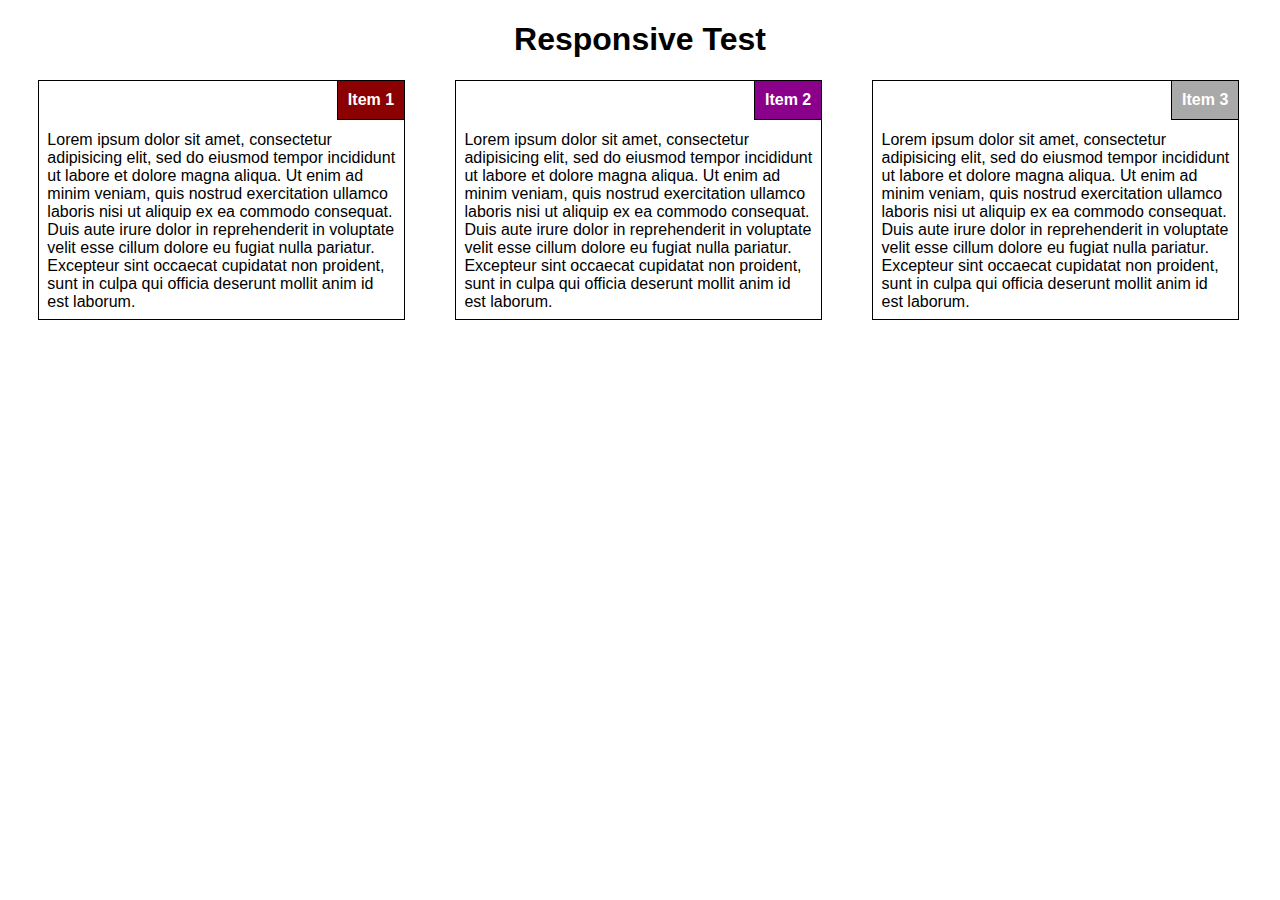
<file: module2-solution/index.html>
<!DOCTYPE html>
<html>
<head>
	<meta charset="utf-8">
	<meta name="viewport" content="width=device-width, initial-scale=1">
	<title>Responsive Layout</title>
	<link rel="stylesheet" href="css/style.css">
</head>
<body>
	<h1>Responsive Test</h1>
<div class="row">
	<div class="col-lg-4 col-md-6"><div><h4 style="background-color:darkred;border: solid black 1px">Item 1</h4></div><p>Lorem ipsum dolor sit amet, consectetur adipisicing elit, sed do eiusmod
	tempor incididunt ut labore et dolore magna aliqua. Ut enim ad minim veniam,
	quis nostrud exercitation ullamco laboris nisi ut aliquip ex ea commodo
	consequat. Duis aute irure dolor in reprehenderit in voluptate velit esse
	cillum dolore eu fugiat nulla pariatur. Excepteur sint occaecat cupidatat non
	proident, sunt in culpa qui officia deserunt mollit anim id est laborum.</p></div>
		<div class="col-lg-4 col-md-6"><div><h4 style="background-color:darkmagenta;border:solid black 1px">Item 2</h4></div><p>Lorem ipsum dolor sit amet, consectetur adipisicing elit, sed do eiusmod
	tempor incididunt ut labore et dolore magna aliqua. Ut enim ad minim veniam,
	quis nostrud exercitation ullamco laboris nisi ut aliquip ex ea commodo
	consequat. Duis aute irure dolor in reprehenderit in voluptate velit esse
	cillum dolore eu fugiat nulla pariatur. Excepteur sint occaecat cupidatat non
	proident, sunt in culpa qui officia deserunt mollit anim id est laborum.</p></div>
	<div class="col-lg-4 col-md-12"><div><h4 style="background-color:darkgrey; border:solid black 1px">Item 3</h4></div><p>Lorem ipsum dolor sit amet, consectetur adipisicing elit, sed do eiusmod
	tempor incididunt ut labore et dolore magna aliqua. Ut enim ad minim veniam,
	quis nostrud exercitation ullamco laboris nisi ut aliquip ex ea commodo
	consequat. Duis aute irure dolor in reprehenderit in voluptate velit esse
	cillum dolore eu fugiat nulla pariatur. Excepteur sint occaecat cupidatat non
	proident, sunt in culpa qui officia deserunt mollit anim id est laborum.</p></div>
</body>
</html>
</file>
<file: module2-solution/css/style.css>
* {
		box-sizing: border-box;
		font-family: helvetica, arial, sans-serif;
	}
	h1{
		text-align: center;
	}
	h4{
		position: absolute;
		right: 0px;
		padding: 10px;
		margin: 0px;
		color: white;
	}

	p {
		border: 1px solid black;
		background-color: white;
		padding: 2%;
		margin: 0px;
		font-family: helvetica;
		color: black;
	}

/* Simple Responsive Framework */
.row {
	width: 100%;
}
 
/* Large Devices Framework */
@media (min-width: 992px) {
	.col-lg-1, .col-lg-2, .col-lg-3, .col-lg-4, .col-lg-5, .col-lg-6, .col-lg-7, .col-lg-8, .col-lg-9, .col-lg-10, .col-lg-11, .col-lg-12 {
		float: left;
		padding: 0%;
		position: relative;
	}

.col-lg-1 {
	width: 8.33%;
}
.col-lg-2 {
	width: 16.66%;
}
.col-lg-3 {
	width: 25%;
}
.col-lg-4 {
	width: 33%;
}
.col-lg-5 {
	width: 41.66%;
}
.col-lg-6 {
	width: 50%;
}
.col-lg-7 {
	width: 58.33%;
}
.col-lg-8 {
	width: 66.66%;
}
.col-lg-9 {
	width: 75%;
}
.col-lg-10 {
	width: 83.33%;
}
.col-lg-11 {
	width: 91.66%;
}
.col-lg-12 {
	width: 100%;
}p {
	margin: 0px 20px 20px 30px;
	padding: 50px 2% 2% 2%;
}

h4 {
	margin: 0px 20px 10px 30px;
}}


/* Medium Devices Framework */
@media (min-width: 768px) and (max-width: 991px) {
	.col-md-1, .col-md-2, .col-md-3, .col-md-4, .col-md-5, .col-md-6, .col-md-7, .col-md-8, .col-md-9, .col-md-10, .col-md-11, .col-md-12 {
		position: relative;
		float: left;
		padding: 0%;
	}

.col-md-1 {
	width: 8.33%;
}
.col-md-2 {
	width: 16.66%;
}
.col-md-3 {
	width: 25%;
}
.col-md-4 {
	width: 33%;
}
.col-md-5 {
	width: 41.66%;
}
.col-md-6 {
	width: 50%;
}
.col-md-7 {
	width: 58.33%;
}
.col-md-8 {
	width: 66.66%;
}
.col-md-9 {
	width: 75%;
}
.col-md-10 {
	width: 83.33%;
}
.col-md-11 {
	width: 91.66%;
}
.col-md-12 {
	width: 100%;
}
p {
	margin: 0px 20px 20px 30px;
	padding: 50px 2% 2% 2%;
}

h4 {
	margin: 0px 20px 10px 30px;
}}

/* Small Devices Framework */
@media (max-width: 767px) {
.row {
position: relative;
float: left;
}

p {
	margin: 0px 30px 20px 30px;
	padding: 50px 2% 2% 2%;
}

h4 {
	margin: 0px 30px 10px 30px;
}
}
</file>
